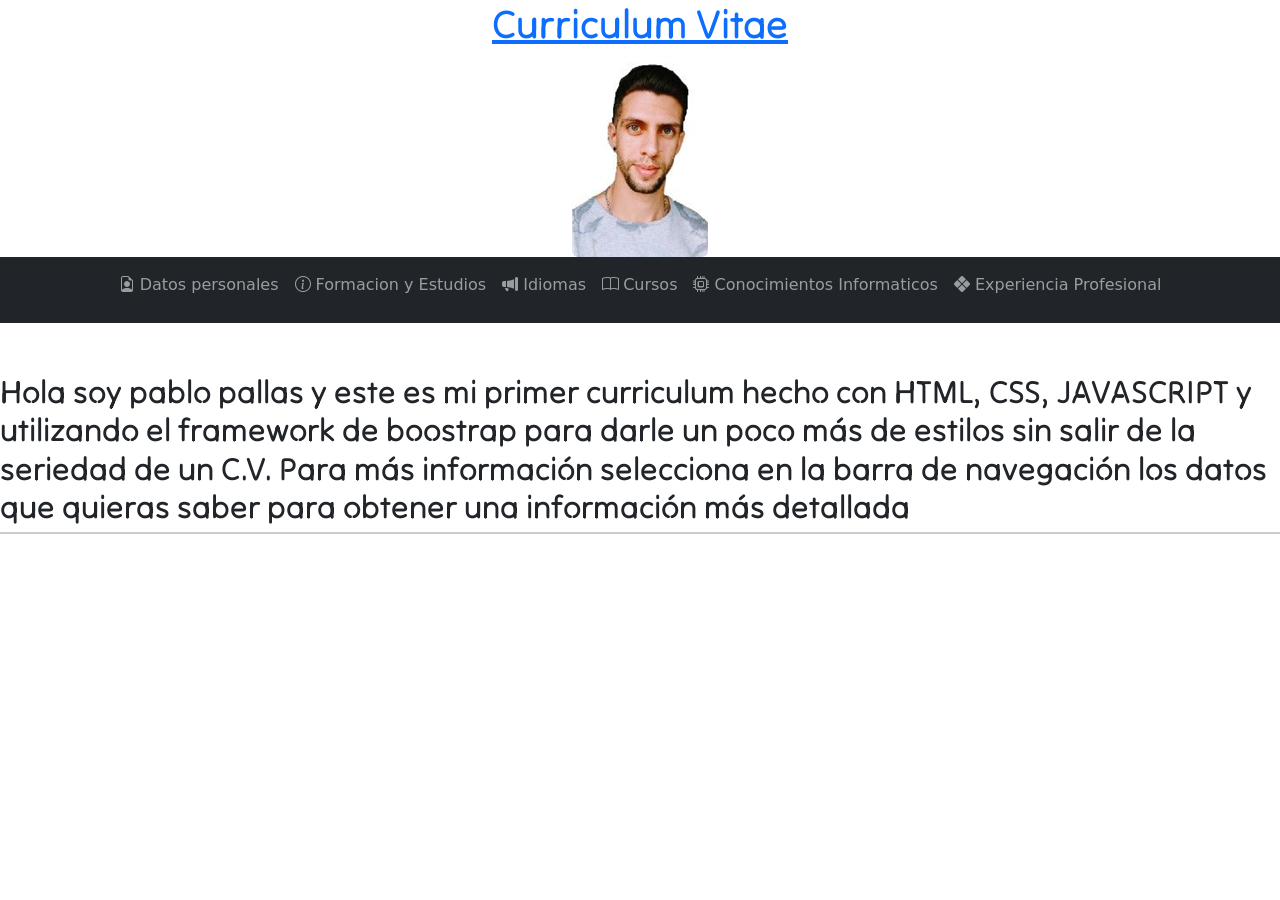
<file: index.html>
<!DOCTYPE html>
<html lang="en">

<head>
  <meta charset="UTF-8">
  <meta http-equiv="X-UA-Compatible" content="IE=edge">
  <meta name="viewport" content="width=device-width, initial-scale=1.0">
  <title>Curriculum</title>
  <link rel="stylesheet" href="CSS/style.css">
  <link href="https://cdn.jsdelivr.net/npm/bootstrap@5.0.2/dist/css/bootstrap.min.css" rel="stylesheet"
    integrity="sha384-EVSTQN3/azprG1Anm3QDgpJLIm9Nao0Yz1ztcQTwFspd3yD65VohhpuuCOmLASjC" crossorigin="anonymous">
  <link rel="stylesheet" href="https://cdn.jsdelivr.net/npm/bootstrap-icons@1.5.0/font/bootstrap-icons.css">
  <link rel="preconnect" href="https://fonts.googleapis.com">
  <link rel="preconnect" href="https://fonts.gstatic.com" crossorigin>
  <link href="https://fonts.googleapis.com/css2?family=Tilt+Neon&display=swap" rel="stylesheet">
</head>

<body>
  </head>

  <body>
    <h1><a href=" https://craneord.github.io/curriculum.github.io/">Curriculum Vitae</a></h1>
    <img src="assets/fotoCv.png"  class="rounded mx-auto d-block" alt="Foto de perfil del usuario">
    <nav class="navbar navbar-expand-lg navbar navbar-dark bg-dark sticky-top ">
      <div class="container-fluid">
      <button class="navbar-toggler" type="button" data-bs-toggle="collapse" data-bs-target="#navbarSupportedContent"
        aria-controls="navbarSupportedContent" aria-expanded="false" aria-label="Toggle navigation">
        <span class="navbar-toggler-icon"></span>
      </button>
      <div class="navBarContainer mx-auto ">
        <div class="collapse navbar-collapse text-center" id="navbarSupportedContent">
          <ul class="navbar-nav navbar-dark bg-dark">
            <li class="nav-item active">
              <div id="datos">
              <a class="nav-link" href="#datosPersonales"><i class=" bi bi-file-earmark-person"></i> Datos
                personales</a></div>
            </li>
            <div id="formacion">
            <li class="nav-item">
              <a class="nav-link" href="#formacion"><i class="bi bi-info-circle"></i> Formacion y Estudios</a>
            </li></div>
            <div id="idioma">
            <li class="nav-item">
              <a class="nav-link" href="#idioma"><i class="bi bi-megaphone-fill"></i> Idiomas</a>
            </li></div>
            <div id="cursos">
            <li class="nav-item">
              <a class="nav-link" href="#cursos"><i class="bi bi-book"></i> Cursos</a>
            </li></div>
            <div id="conocimiento">
            <li class="nav-item">
              <a class="nav-link" href="#conocimientos"><i class="bi bi-cpu"></i> Conocimientos Informaticos</a>
            </li></div>
            <div id="experiencia">
            <li class="nav-item">
              <a class="nav-link" href="#experiencia"><i class="bi bi-x-diamond-fill"></i> Experiencia Profesional</a>
            </li></div>
          </ul>
        </div>
        </div>
      </div>
    </nav>

    <div class="section"> <a name="datosPersonales"></a>
      <h2>Hola soy pablo pallas y este es mi primer curriculum hecho con HTML, CSS, JAVASCRIPT y utilizando el  framework  de  boostrap para darle un poco más de estilos sin salir de la seriedad de un C.V. Para más información selecciona en la barra de navegación los datos que quieras saber para obtener una información más detallada </h2>
    </div>

    <div class="section"><a name="formacion"></a>

    </div>

    <div class="section"><a name="idioma"></a>

    </div>

    <div class="section"><a name="cursos"></a>

    </div>
    <div class="section"><a name="conocimientos"></a>

    </div>
    <div class="section"><a name="experiencia"></a>

    </div>
    
    <script src="JS/eventos.js"></script>
    <script src="https://cdn.jsdelivr.net/npm/bootstrap@5.0.2/dist/js/bootstrap.bundle.min.js"
      integrity="sha384-MrcW6ZMFYlzcLA8Nl+NtUVF0sA7MsXsP1UyJoMp4YLEuNSfAP+JcXn/tWtIaxVXM"
      crossorigin="anonymous"></script>
  </body>

</html>

</body>

</html>
</file>
<file: CSS/style.css>
body {
  font-size: large;
  font-family:Verdana, Geneva, Tahoma, sans-serif
 
}

h1 {
  font-family: 'Tilt Neon', cursive;
  display: flex;
  justify-content: center;
  align-items: center;
  font-size: 36px;
  margin-top: 0;
}

h2 {
  font-size: 24px;
  margin-top: 30px;
}

ul {
  list-style: none;
  margin: 0;
  padding: 0;
}

li {
  margin-bottom: 10px;
}

.section {
  margin-top: 50px;
  font-family: 'Tilt Neon', cursive;
  display: flex;
  align-items: flex-start;
  flex-direction: row;
  justify-content: center;
}

.section h2 {
  border-bottom: 2px solid #ccc;
  padding-bottom: 5px;
}

nav {
  background-color: #333;
  
}

ul {
  list-style-type: none;
  margin: 0;
  padding: 0;

}

li a {
  display: block;
  color: white;
  text-align: center;
  padding: 14px 16px;
  text-decoration: none;
  float: left;

}

li a:hover {
  background-color: #111;
}

.rojo-negrita {
  color: red;
}
</file>
